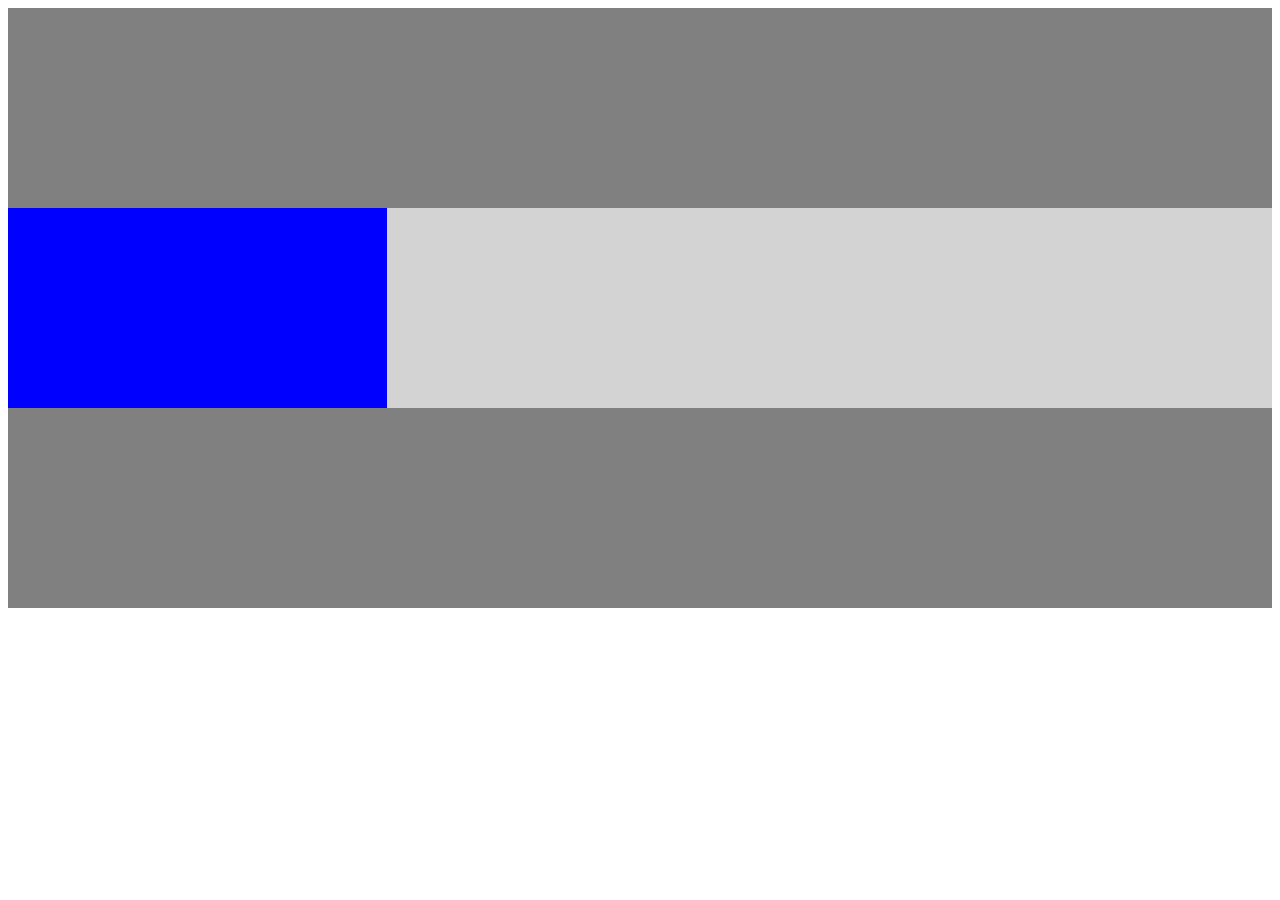
<file: index.html>
<!DOCTYPE html>
<html lang="en">
<head>
    <meta charset="UTF-8">
    <meta name="viewport" content="width=device-width, initial-scale=1.0">
    <link rel="stylesheet" href="css/style.css">
    <title>Responsive Design</title>
</head>
<body>
    <header></header>
        <div class="page">
            <div class="menu"></div>
            <div class="content"></div>
        </div>
    <footer></footer>
</body>
</html>
</file>
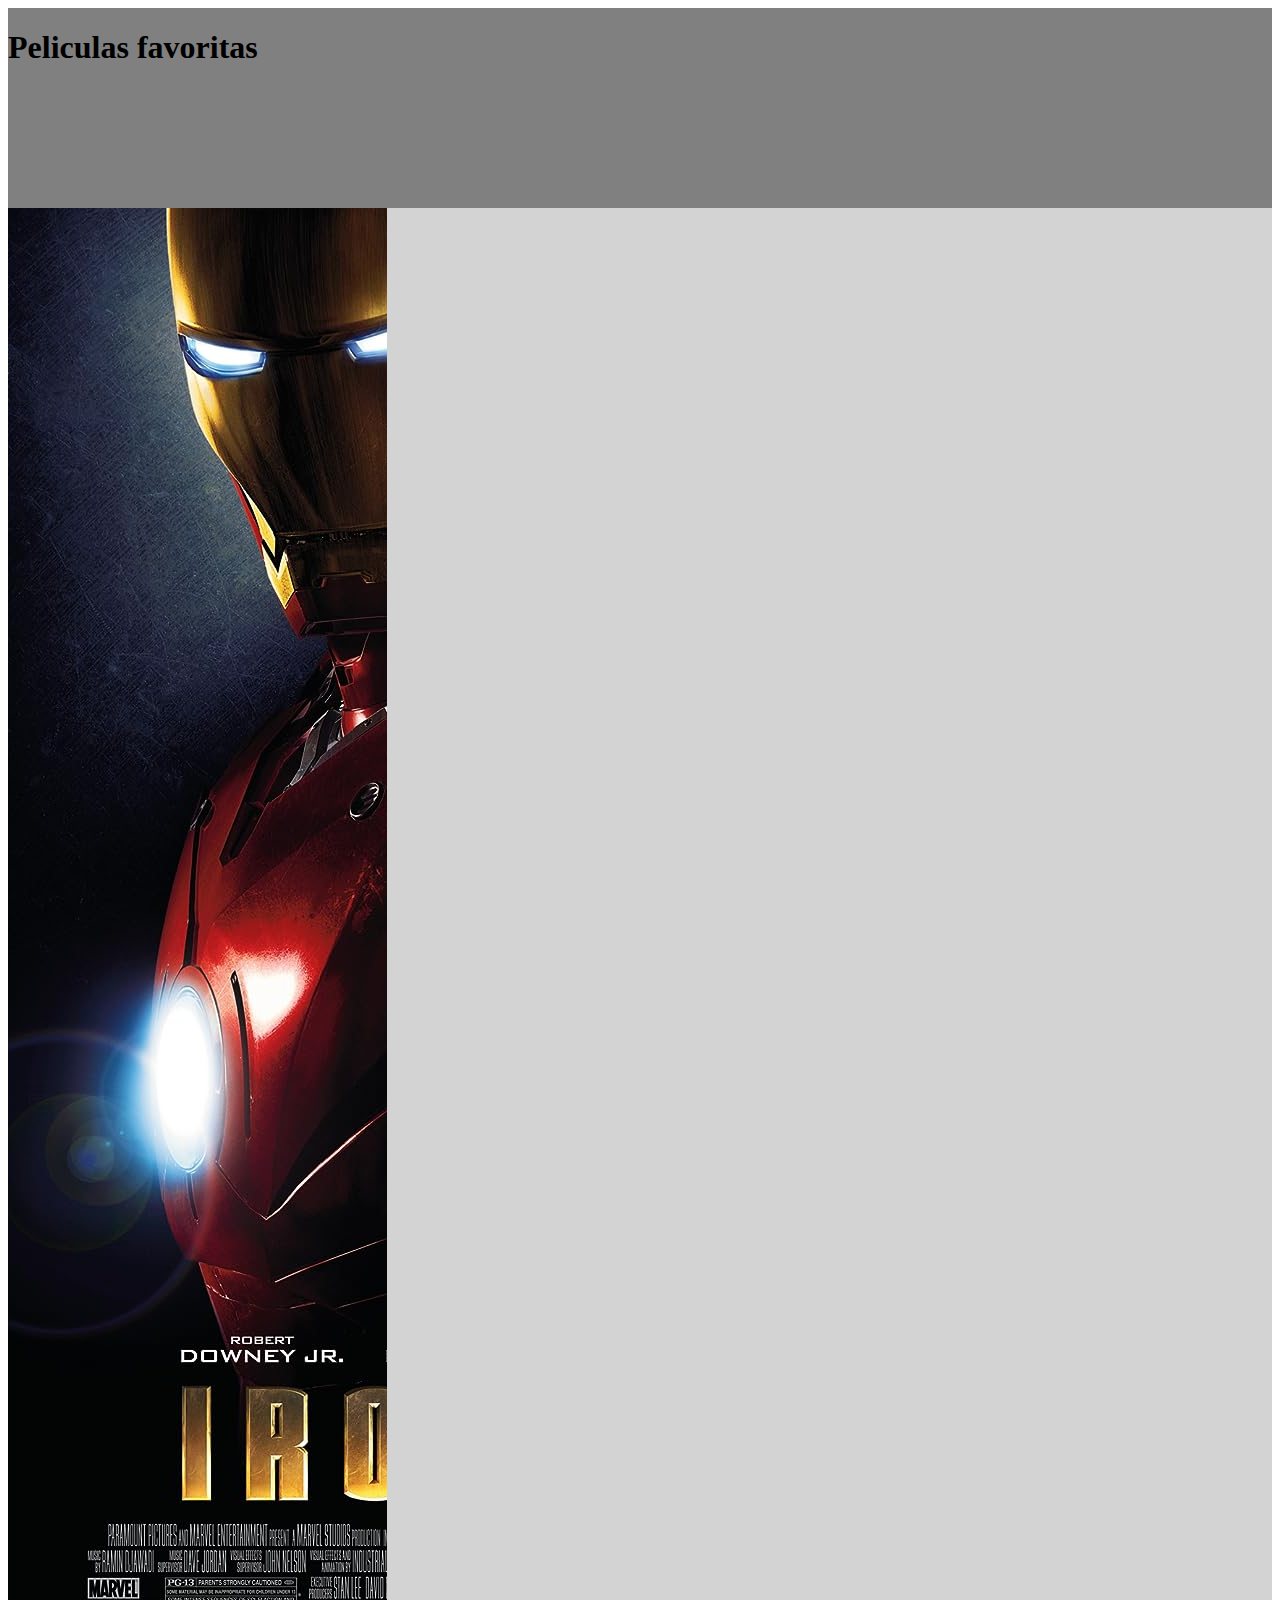
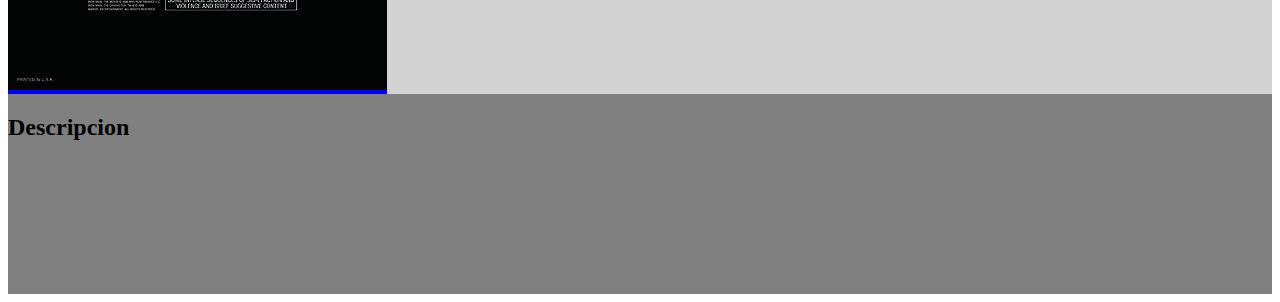
<file: Peliculas /index.html>
<!DOCTYPE html>
<html lang="en">
<head>
    <meta charset="UTF-8">
    <meta name="viewport" content="width=device-width, initial-scale=1.0">
    <link rel="stylesheet" href="css/style.css">
    <title>Peliculas Favoritas</title>
</head>
<body>
    <header><h1>Peliculas favoritas</h1></header>
        <div class="page">
            <div class="menu">
                <img src="img/ironman.jpeg" alt="Ironman">
            </div>
            <div class="content"></div>
        </div>
    <footer><h2>Descripcion</h2></footer>
</body>
</html>
</file>
<file: css/style.css>
header,
.page,
footer {
  min-height: 200px;
  background: grey;
  display: flex;
}

.menu {
  min-height: 200px;
  display: inline-block;
  background: blue;
  width: 30%;
}

.content {
  min-height: 200px;
  display: inline-block;
  background: lightgrey;
  width: 70%;
}

@media (max-width: 600px) {
    .page {
        display: block;
    }
    .content {
      width: 100%;
      background: green;
    }
    .menu {
        width: 100%;
        background: red;
}
}
@media (min-width: 600px) and (max-width: 800px) {
    .menu {
      background: brown;
    }
    .content{
        background: pink;
    }
  }
</file>
<file: Peliculas /css/style.css>
header,
.page,
footer {
  min-height: 200px;
  background: grey;
  display: flex;
}

.menu {
  min-height: 200px;
  display: inline-block;
  background: blue;
  width: 30%;
}

.content {
  min-height: 200px;
  display: inline-block;
  background: lightgrey;
  width: 70%;
}

@media (width <= 600px) {
    .page {
        display: block;
    }
    .content {
      width: 100%;
      background: green;
    }
    .menu {
        width: 100%;
        background: red;
}
}
@media (min-width: 400px) and (max-width: 800px) {
    .menu {
      background: brown;
    }
    .content{
        background: pink;
    }
  }
</file>
